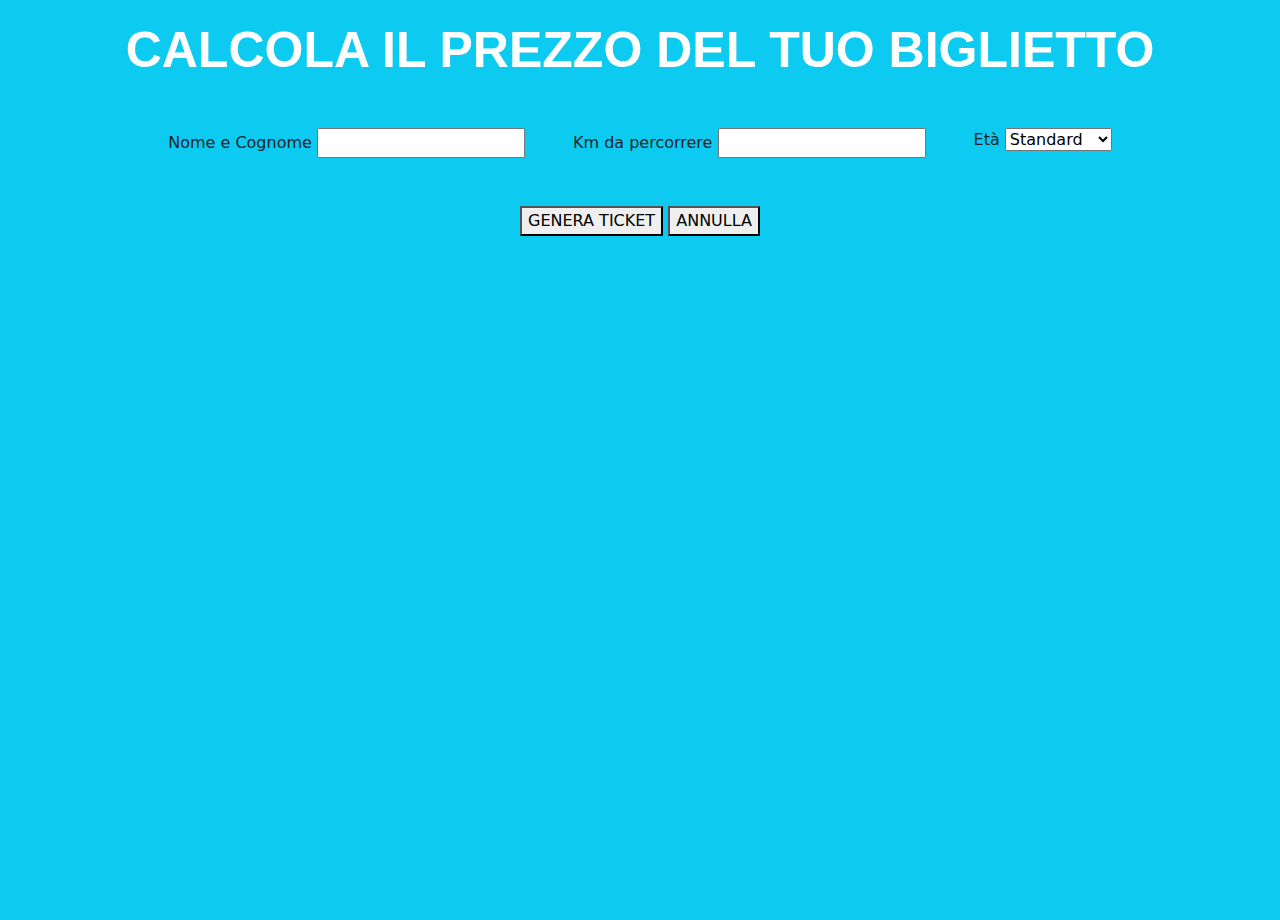
<file: index.html>
<!DOCTYPE html>
<html lang="en">

<head>
    <meta charset="UTF-8">
    <meta http-equiv="X-UA-Compatible" content="IE=edge">
    <meta name="viewport" content="width=device-width, initial-scale=1.0">
    <link rel="stylesheet" href="CSS/style.css">
    <title>js-biglietto-treno-form</title>
    <link rel="stylesheet" href="https://cdn.jsdelivr.net/npm/bootstrap@5.2.2/dist/css/bootstrap.min.css">

<body class="bg-info">
    <div class="container ">
        <h2 class="Title mb-5 text-center">CALCOLA IL PREZZO DEL TUO BIGLIETTO</h1>

        <section class="Input d-flex justify-content-center gap-5 ">
            <div>
                <label for="nameSurname">Nome e Cognome</label>
                <input type="text" id="nameSurname" placeholder="">
            </div>
            <div>
                <label for="numKm">Km da percorrere</label>
                <input type="text" id="numKm" placeholder="" >
            </div>
            <div>
                <label for="age">Età</label>
                <select name="selectAge" id="age" >
                    <option value="standard">Standard</option>
                    <option value="minorenne">Minorenne</option>
                    <option value="over65">Over 65</option>
                </select>
        </section>

        <section class="mt-5">
            <div class="text-center">
                <button id="submit" value="Genera biglietto">GENERA TICKET</button>
                <button id="reset" value="Annulla">ANNULLA</button>
            
        </section>


        <section class="Result">
            <h2 id="user"></h2>
            <h2 id="categoria"></h2>
            <h2 id="price"></h2>
            <h2 id="discount"></h2>
        </section>

    </div>
    <script src="JS/ticketForm.js"></script>
</body>

</html>
</file>
<file: CSS/style.css>
body {
    background-color:red;
    height: 100vh;
}

.Title{
    color: white;
    font-size: 50px;
    font-family: 'Roboto', sans-serif;
    font-weight: 100;
    text-align: center;
    margin-top: 20px;
    font-weight: bold;
}

section .Btn{
    margin-top: 30px;
}

h2{
    margin-top: 20px;
    color: white;
}
</file>
